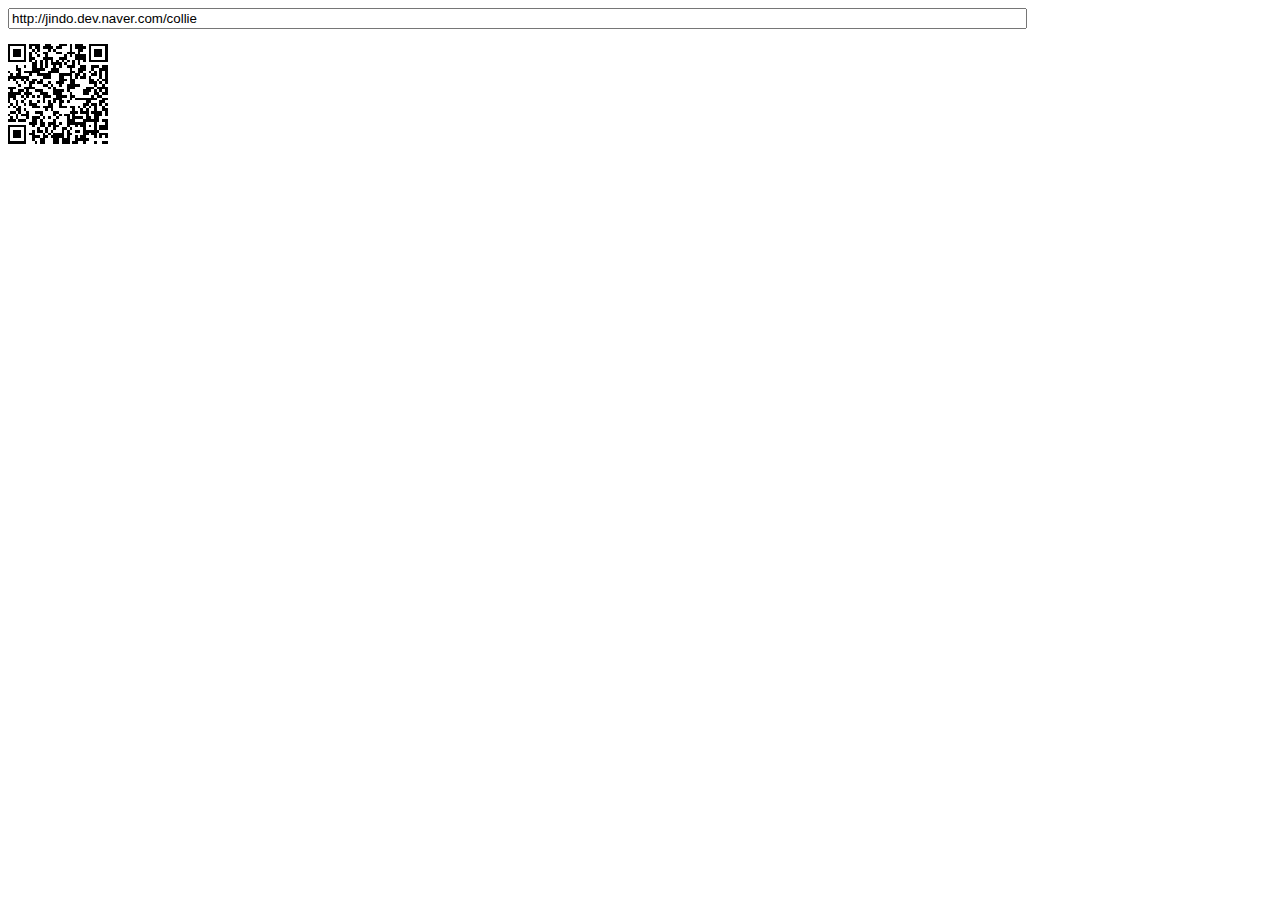
<file: web/src/qr/index.html>
<!DOCTYPE html PUBLIC "-//W3C//DTD XHTML 1.0 Transitional//EN" "http://www.w3.org/TR/xhtml1/DTD/xhtml1-transitional.dtd">
<html xmlns="http://www.w3.org/1999/xhtml" xml:lang="ko" lang="ko">
<head>
<title>Cross-Browser QRCode generator for Javascript</title>
<meta http-equiv="Content-Type" content="text/html; charset=UTF-8" />
<meta name="viewport" content="width=device-width,initial-scale=1,user-scalable=no" />
<script type="text/javascript" src="jquery.min.js"></script>
<script type="text/javascript" src="qrcode.js"></script>
</head>
<body>
<input id="text" type="text" value="http://jindo.dev.naver.com/collie" style="width:80%" /><br />
<div id="qrcode" style="width:100px; height:100px; margin-top:15px;"></div>

<script type="text/javascript">
var qrcode = new QRCode(document.getElementById("qrcode"), {
	width : 100,
	height : 100
});

function makeCode () {		
	var elText = document.getElementById("text");
	
	if (!elText.value) {
		alert("Input a text");
		elText.focus();
		return;
	}
	
	qrcode.makeCode(elText.value);
}

makeCode();

$("#text").
	on("blur", function () {
		makeCode();
	}).
	on("keydown", function (e) {
		if (e.keyCode == 13) {
			makeCode();
		}
	});
</script>
</body>
</file>
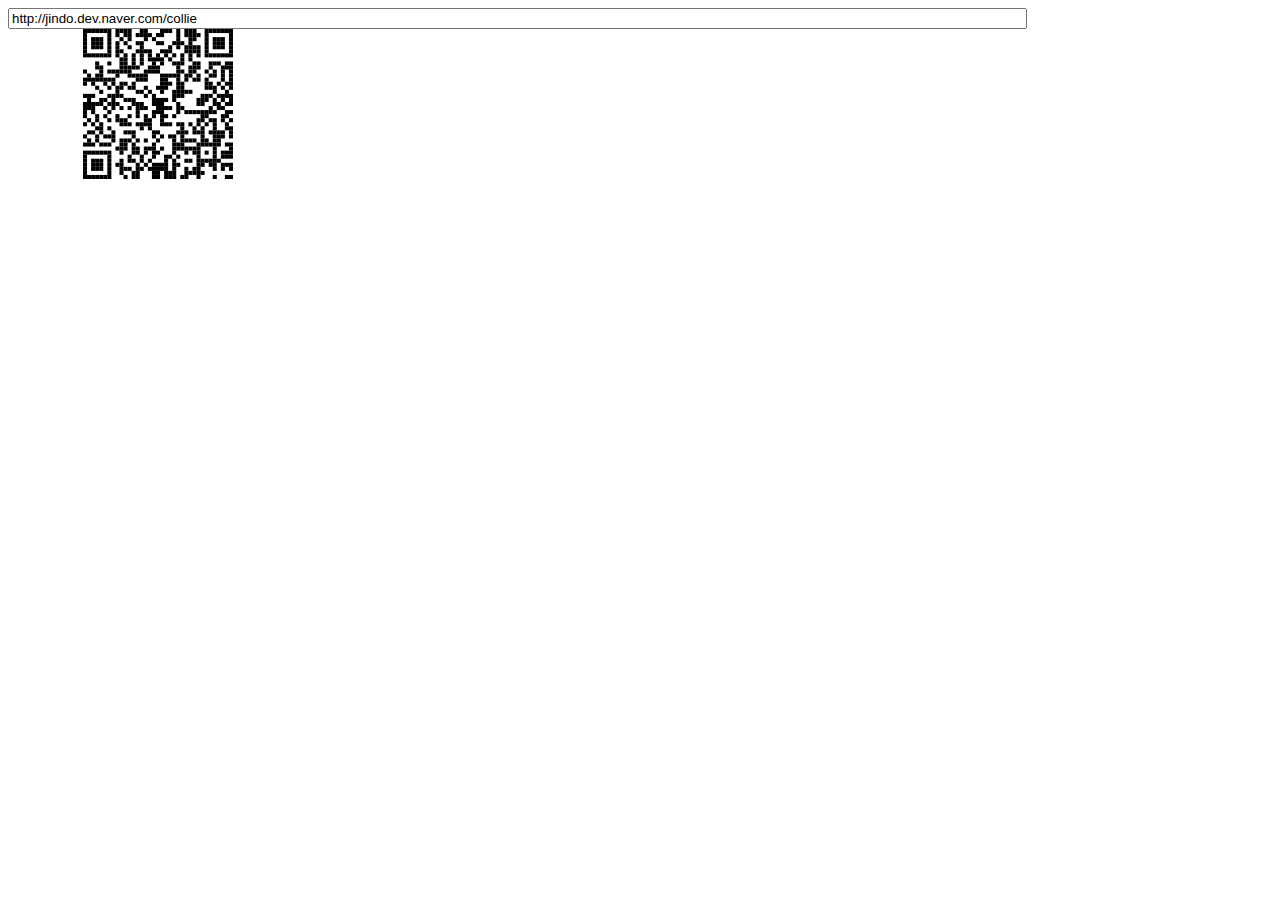
<file: web/src/qr/index-svg.html>
<!DOCTYPE html PUBLIC "-//W3C//DTD XHTML 1.0 Transitional//EN" "http://www.w3.org/TR/xhtml1/DTD/xhtml1-transitional.dtd">
<html xmlns="http://www.w3.org/1999/xhtml" xml:lang="ko" lang="ko">
  <head>
    <title>Cross-Browser QRCode generator for Javascript</title>
    <meta http-equiv="Content-Type" content="text/html; charset=UTF-8" />
    <meta name="viewport" content="width=device-width,initial-scale=1,user-scalable=no" />
    <script type="text/javascript" src="jquery.min.js"></script>
    <script type="text/javascript" src="qrcode.js"></script>
  </head>
  <body>
  <input id="text" type="text" value="http://jindo.dev.naver.com/collie" style="width:80%" />
  <svg xmlns="http://www.w3.org/2000/svg" xmlns:xlink="http://www.w3.org/1999/xlink">
    <g id="qrcode"/>
  </svg>
  <script type="text/javascript">
  var qrcode = new QRCode(document.getElementById("qrcode"), {
      width : 100,
      height : 100,
      useSVG: true
  });

  function makeCode () {		
      var elText = document.getElementById("text");

      if (!elText.value) {
          alert("Input a text");
          elText.focus();
          return;
      }

      qrcode.makeCode(elText.value);
  }

  makeCode();

  $("#text").
      on("blur", function () {
          makeCode();
      }).
      on("keydown", function (e) {
          if (e.keyCode == 13) {
              makeCode();
          }
      });
    </script>
  </body>
</html>
</file>
